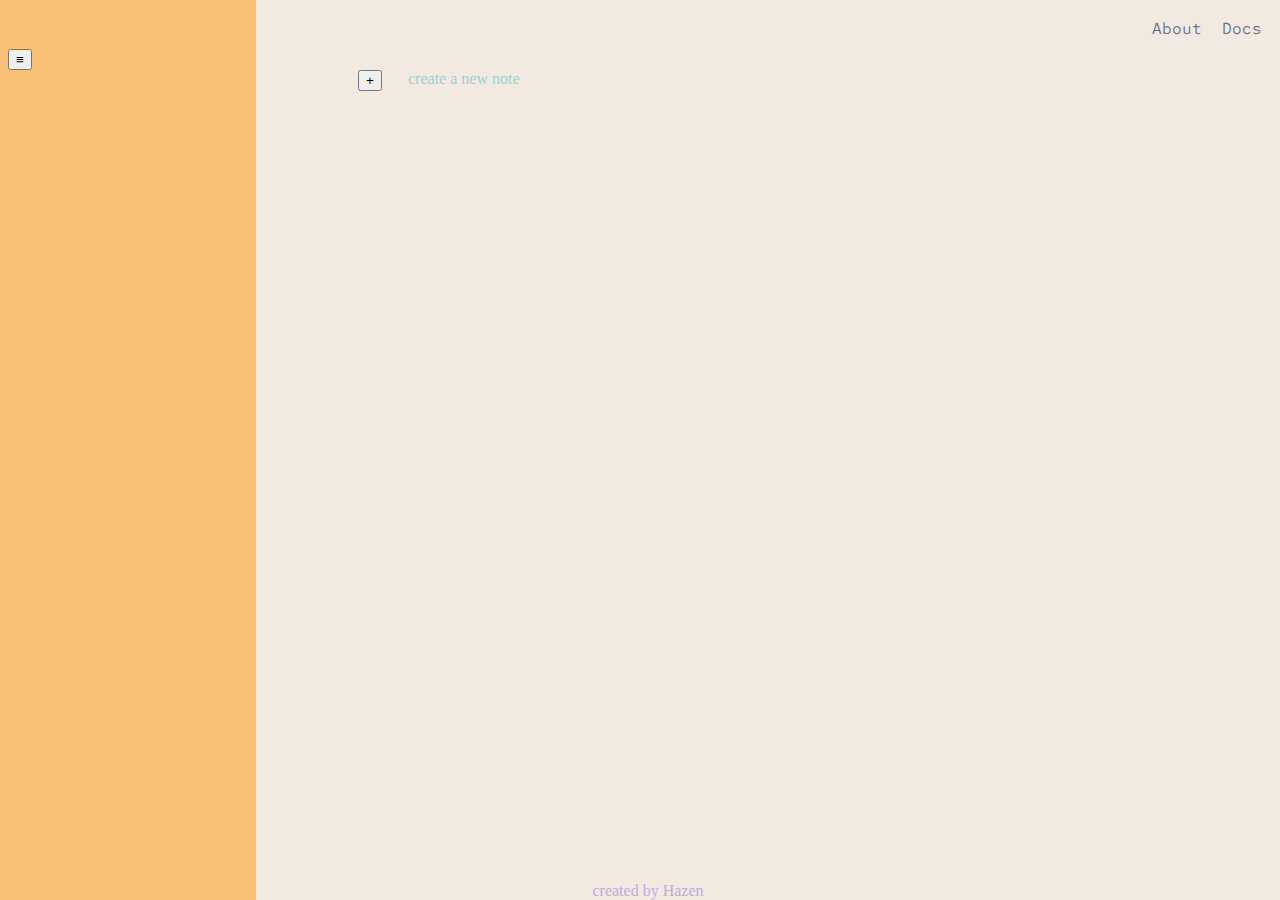
<file: index.html>
<!DOCTYPE html>
<html lang="en">
<head>
    <meta charset="UTF-8">
    <meta http-equiv="X-UA-Compatible" content="IE=edge">
    <meta name="viewport" content="width=device-width, initial-scale=1.0">
    <title>Document</title>
    <link href="CSS/style.css" rel="stylesheet" type="text/CSS">
    <link rel="preconnect" href="https://fonts.googleapis.com">
    <link rel="preconnect" href="https://fonts.gstatic.com" crossorigin>
    <link href="https://fonts.googleapis.com/css2?family=Red+Hat+Mono:wght@300&display=swap" rel="stylesheet">
</head>

<body>
    <nav>      
        <article>
            <header>About</header>
            <header>Docs</header>
        </article>

        <div>
            <footer>created by Hazen</footer>
        </div>

        <div>
            <button type="button">≡</button>
        </div>

        <div class= "newnote">
            <button type="button">+</button>
        </div>

        <div class= "createnote">
            <section>create a new note</section>
        </div>
    </nav>
</body>
</html>
</file>
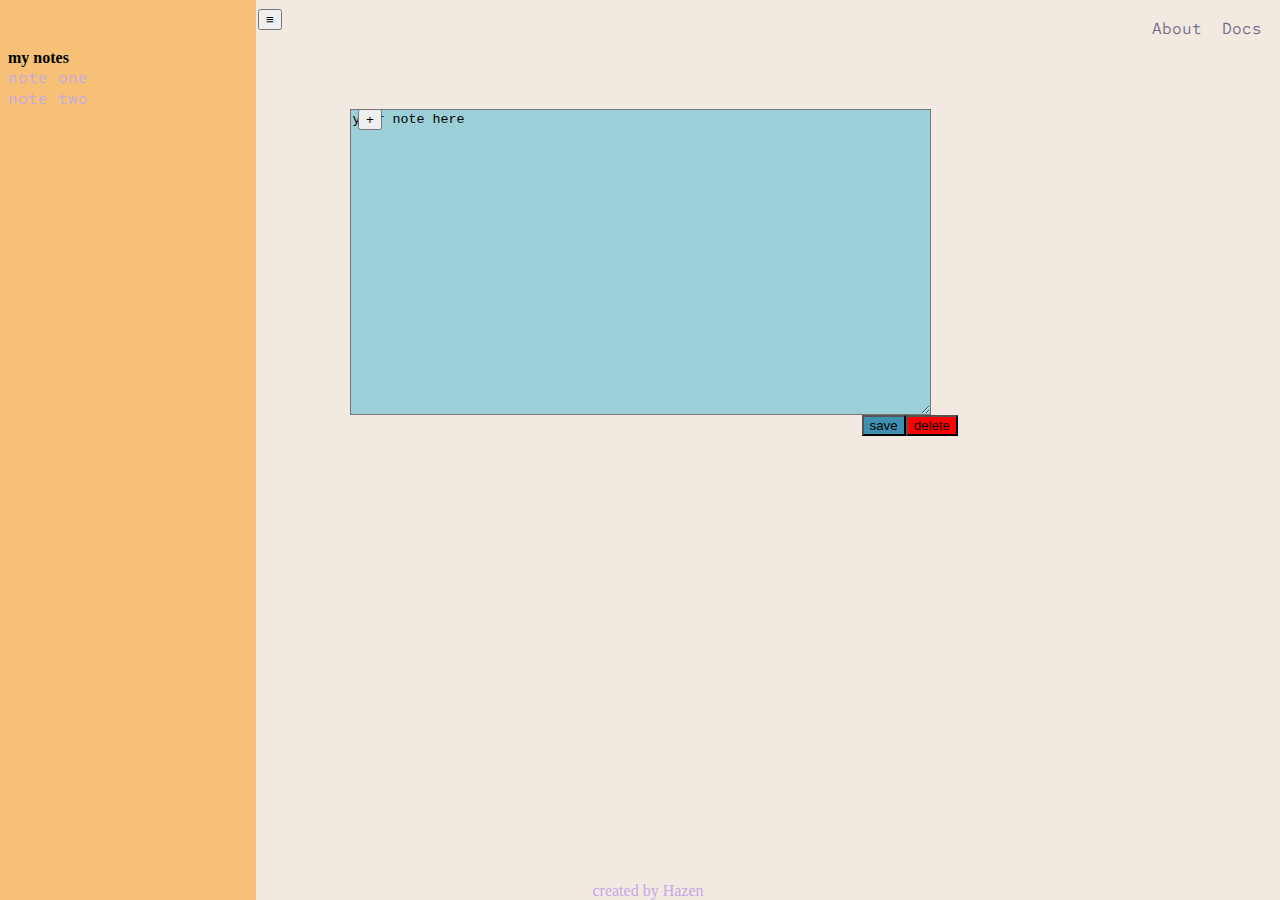
<file: note.html>
<!DOCTYPE html>
<html lang="en">
<head>
    <meta charset="UTF-8">
    <meta http-equiv="X-UA-Compatible" content="IE=edge">
    <meta name="viewport" content="width=device-width, initial-scale=1.0">
    <title>Document</title>
    <link href="CSS/style.css" rel="stylesheet" type="text/CSS">
    <link rel="preconnect" href="https://fonts.googleapis.com">
    <link rel="preconnect" href="https://fonts.gstatic.com" crossorigin>
    <link href="https://fonts.googleapis.com/css2?family=Red+Hat+Mono:wght@300&display=swap" rel="stylesheet">
</head>

<body>
    <nav>      
        <article>
            <header>About</header>
            <header>Docs</header>
        </article>

        <div class= "mynote">
            <section>my notes</section>
        </div>

        <div class= "note">
            <section>note one</section>
            <section>note two</section>
        </div>

        <div>
            <footer>created by Hazen</footer>
        </div>

        <div class= "sidebar">
            <button type="button">≡</button>
        </div>

        <div class= "newnote">
            <button type="button">+</button>
        </div>

        <div class= "textarea" >
            <textarea rows="20" cols="70" style="background-color:#9ccfd8;">
your note here
            </textarea>
        </div>

        <div class = "save">
            <article>
                <button type="button" style="background-color: #3e8fb0;">save</button>
                <button type="button" style="background-color: red;">delete</button>
            </article>
        </div>
        
    </nav>
</body>
</html>
</file>
<file: CSS/style.css>
article{
    display: flex;
    justify-content: flex-end;
    font-family: 'Red Hat Mono', monospace;
}

header{
    padding: 10px;
    font-family: 'Red Hat Mono', monospace;
    color: #6e6a86;
}

footer{
    display: flex;
    position: absolute;
    width: 100%;
    bottom: 0px;
    justify-content: center;
    color: #c4a7e7; 
    }

.createnote{
    position: absolute;
    margin-left: 400px;   
    color: #9ccfd8;
}
.newnote{
    position: absolute;
    margin-left: 350px;  
}


.sidebar{
    position: absolute;
    margin-left: 250px;
    margin-top: -100px;
}

.textarea{
    display: flex;
    align-items: center;
    justify-content: center;
    font-family: 'Red Hat Mono', monospace;
}

.save{
    display: flex;
    flex-direction: column-reverse;
    align-items: flex-end;
    width: 950px;
}

.mynote{
    font-weight: bold;
}

.note{
    color: #c4a7e7; 
    font-family: 'Red Hat Mono', monospace;
}

body {
    height: 100%;
    background: linear-gradient(90deg, #f6c177 20%, #f2e9e1 20%);
}
</file>
